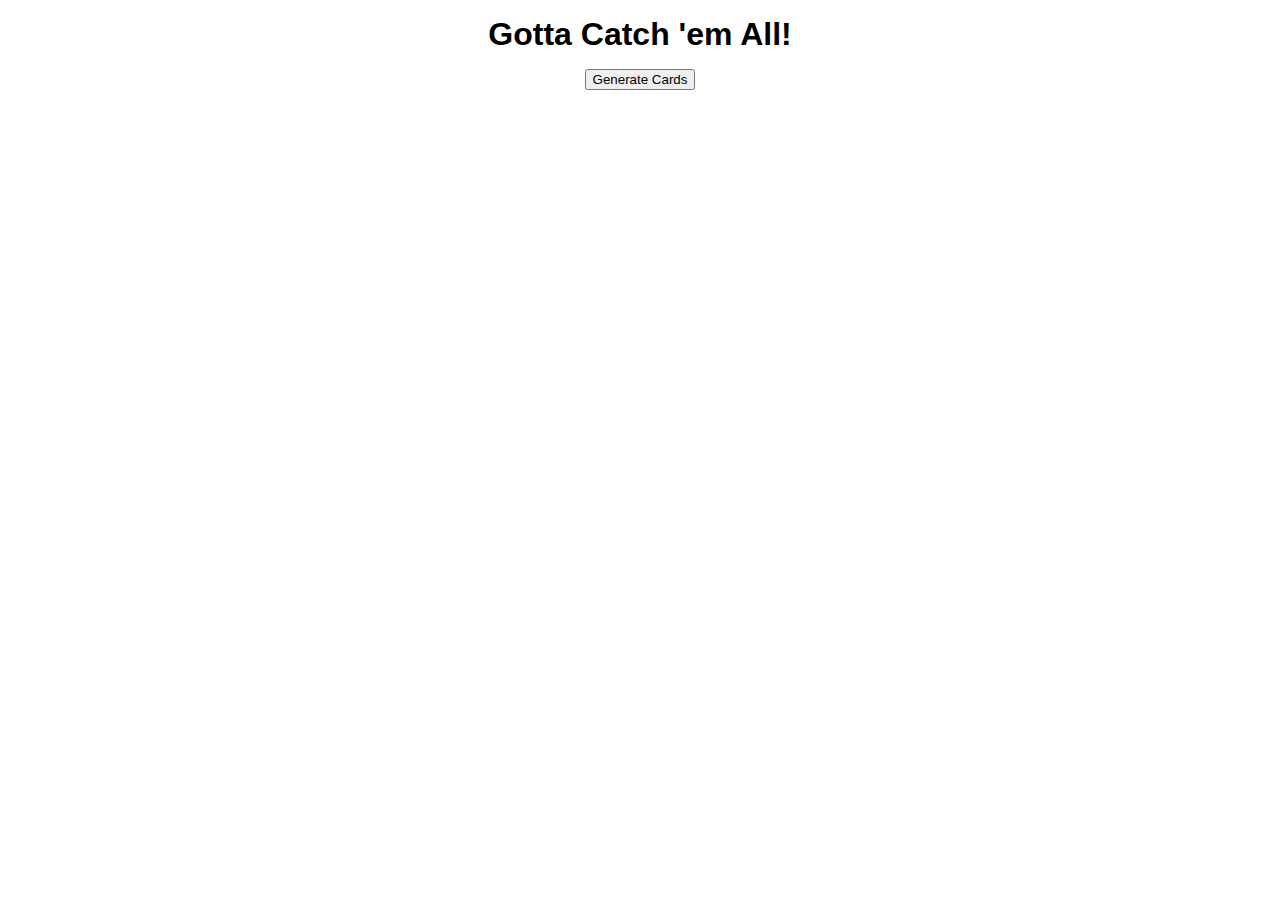
<file: Pokemon/index.html>
<!DOCTYPE html>
<html lang="en">
<head>
    <meta charset="UTF-8">
    <meta name="viewport" content="width=device-width, initial-scale=1.0">
    <link rel="stylesheet" href="styles.css"/>
    <title>Pokemon Cards</title>
</head>
<body>
    <header>
        <h1>Gotta Catch 'em All!</h1>
        <div style="text-align:center;">
        <button>Generate Cards</button>
        </div>
    </header>
    <main>
        <div class="pokemonGrid">

        </div>
    </main>
    <footer>

    </footer>
    <script src='pokecode.js' type="module"></script>
</body>
</html>
</file>
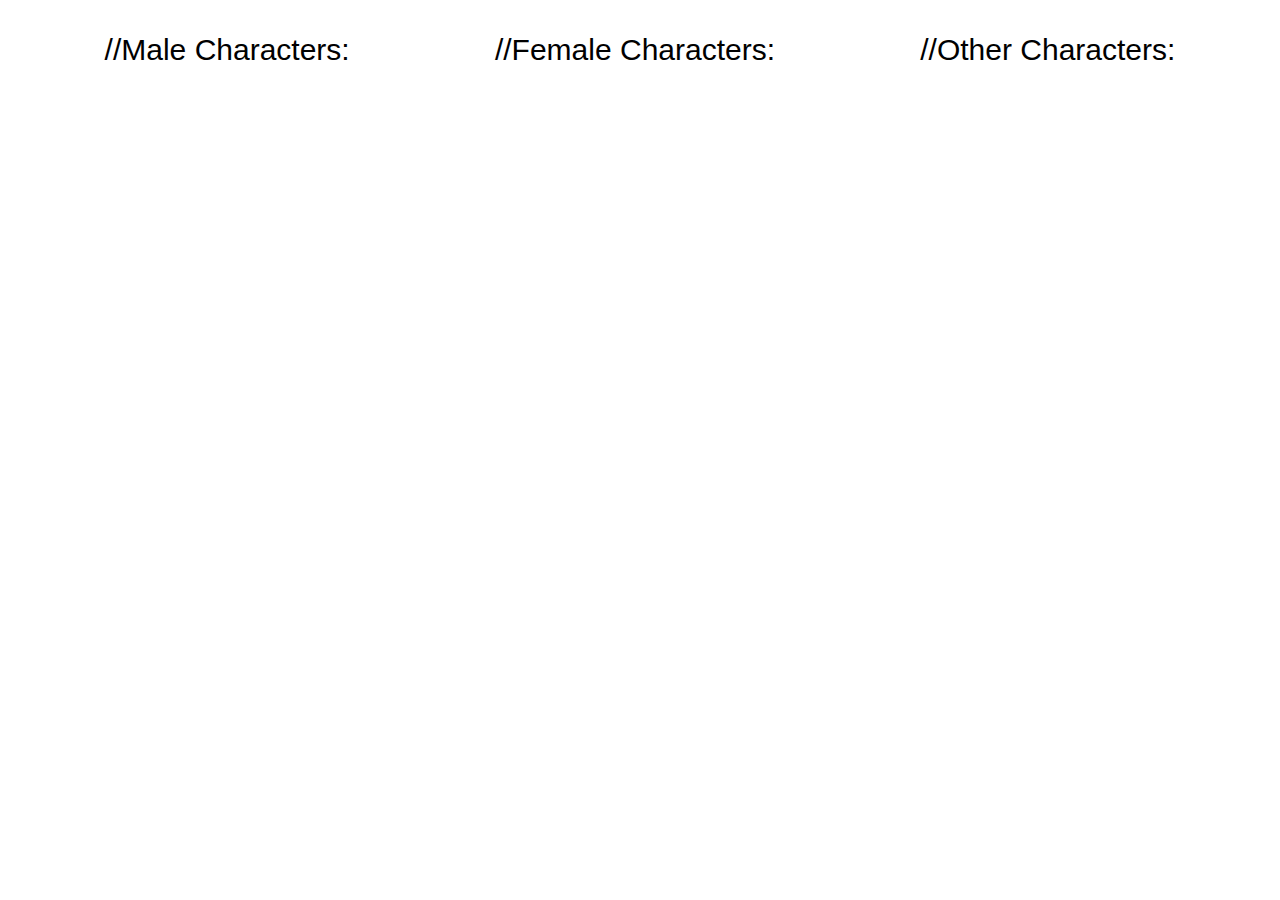
<file: Star Wars Characters/index.html>
<!DOCTYPE html>
<html lang="en">
<head>
    <meta charset="UTF-8">
    <meta name="viewport" content="width=device-width, initial-scale=1.0">
    <title>Star Wars Characters</title>
    <link rel="stylesheet" href="styles.css"/>
</head>
<body>
    <main id='main'></main>
    <script src="main.js" type="module"></script>
</body>
</html>
</file>
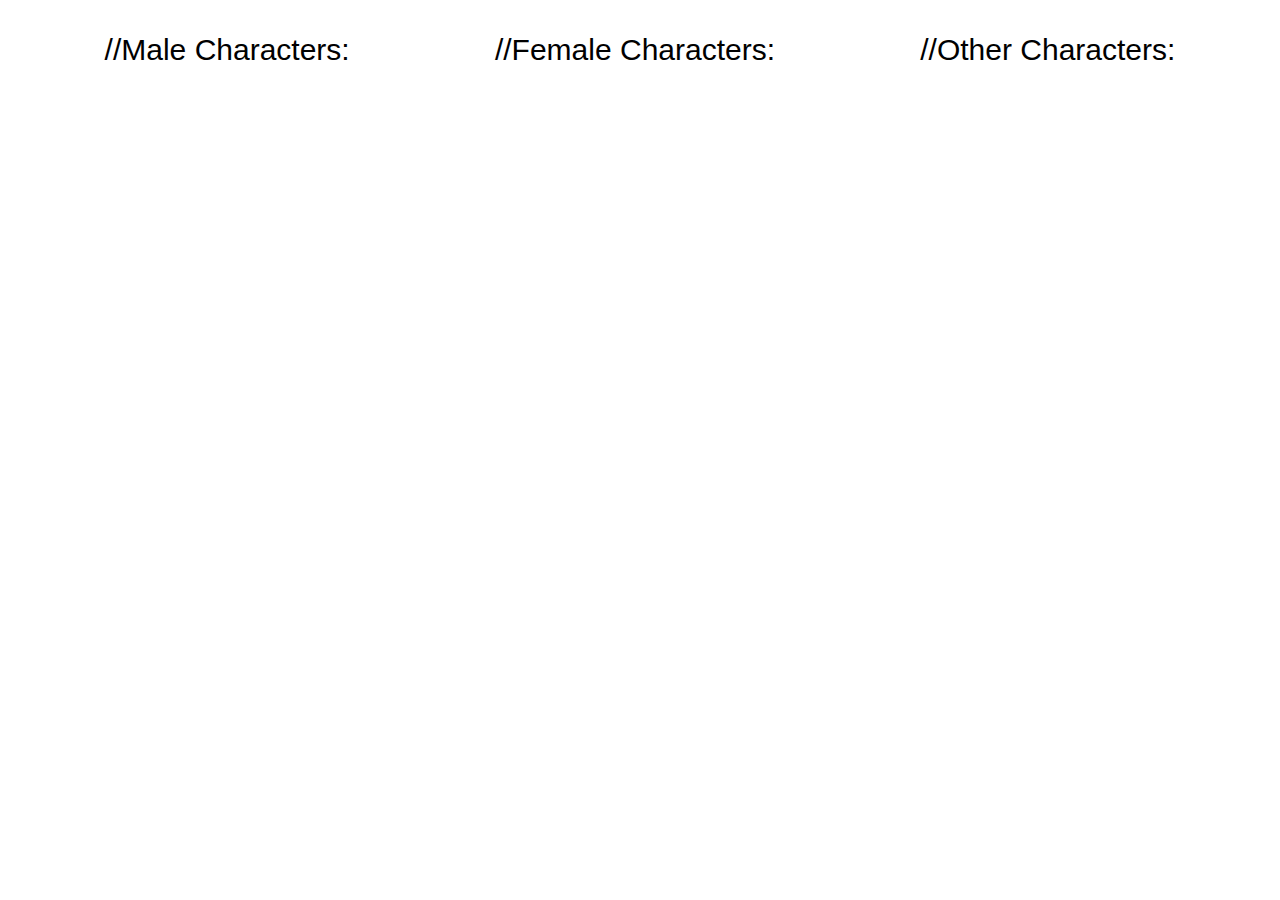
<file: StarWarsCharacters/index.html>
<!DOCTYPE html>
<html lang="en">
<head>
    <meta charset="UTF-8">
    <meta name="viewport" content="width=device-width, initial-scale=1.0">
    <title>Star Wars Characters</title>
    <link rel="stylesheet" href="styles.css"/>
</head>
<body>
    <main id='main'></main>
    <script src="main.js" type="module"></script>

</body>
</html>
</file>
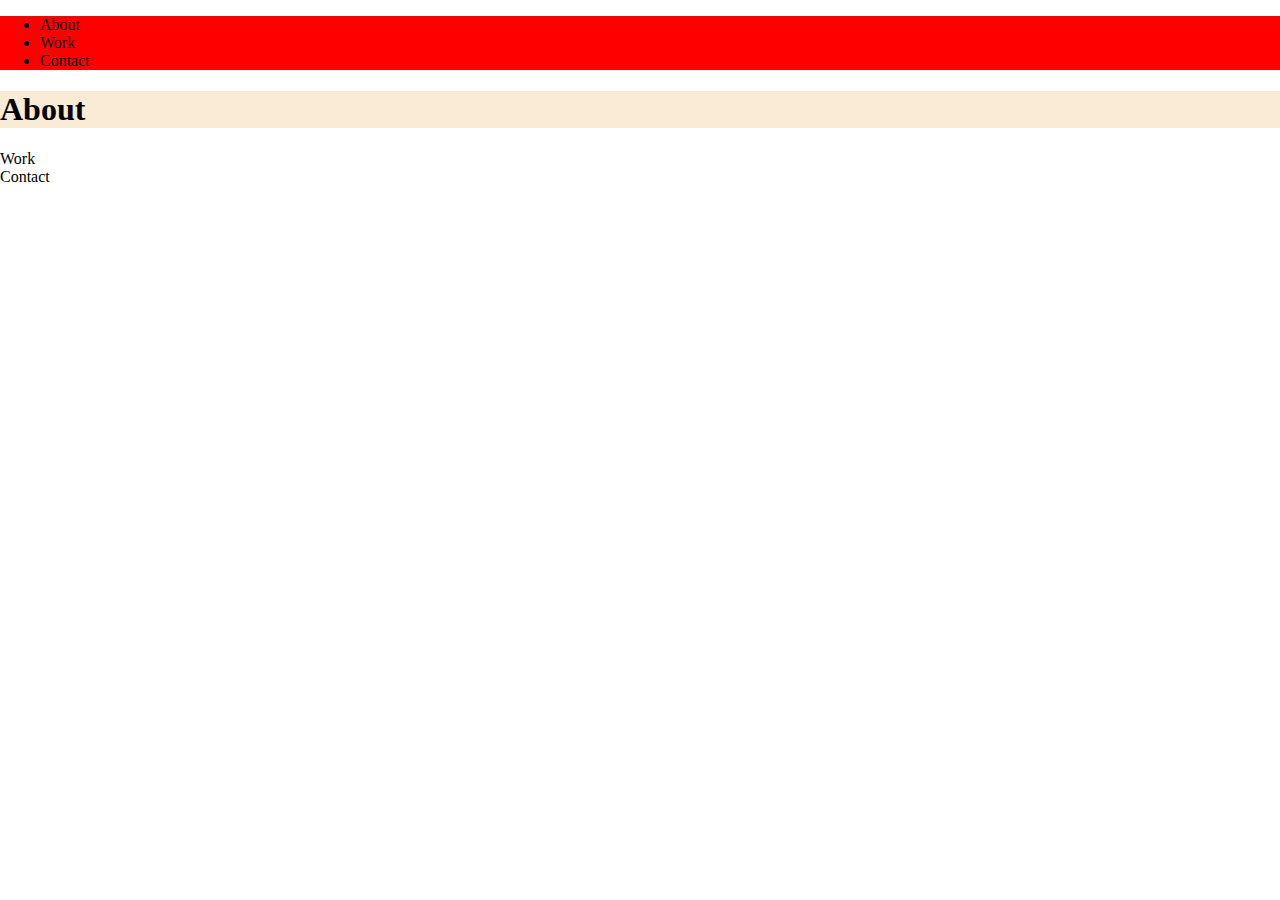
<file: Personal Portfolio_index.html>
<!DOCTYPE html>
<html lang="en">
<head>
    <meta charset="UTF-8">
    <meta name="viewport" content="width=device-width, initial-scale=1.0">
    <title>Chris' 2nd project</title>
    <link rel="stylesheet" href="Personal Portfolio_style.css"/>
</head>
<body>
    <nav>
        <ul>
            
            <li>About</li>
            <li>Work</li>
            <li>Contact</li>
        </ul>
    </nav>
    <section id="welcome-section">
        <h1>About</h1>
    </section>
    <section>Work</section>
    <section>Contact</section>
    <script src="https://cdn.freecodecamp.org/testable-projects-fcc/v1/bundle.js"></script>
</body>
</html>
</file>
<file: Pokemon/styles.css>
* {
    margin: 0;
    box-sizing: border-box;
    font-family: sans-serif;
}


.pokemonGrid {
    display: flex;
    flex-wrap: wrap;
    justify-content: space-between;
    
}
.pokemon.id {
   position: center;
}

h1 {
    display: flex;
    justify-content: center;
    margin-top: 1rem;
    margin-bottom: 1rem;
  }
  div {
    margin-top: 5px;
    
  }

.scene {
    width: 200px;
    height: 260px;
    margin: 10px;
    perspective: 600px;
    border-radius: 5px;
  }

  .card {
    width: 100%;
    height: 100%;
    transition: transform 1s;
    transform-style: preserve-3d;
    cursor: pointer;
    position: relative;
  }

  .card__face {
    position: absolute;
    width: 100%;
    height: 100%;
    backface-visibility: hidden;
    text-align: center;
  } 

  .card__face--front {
    background: rgba(230, 38, 13, 0.753);
    border-radius: 0.50rem;
    border: solid black;
    color: white;
  }
  
  .card__face--back {
    background: rgba(71, 133, 102, 0.993);
    transform: rotateY(540deg);
    border-radius: 0.50rem;
    color: White;
    
   
  }

  .card.is-flipped {
    transform: rotateY(540deg);
  }
</file>
<file: Star Wars Characters/styles.css>
* {
    margin: 0;
    box-sizing: border-box;
}

.mainHeader {
    display: flex;
    justify-content: space-around;
    margin: 2rem;
}

#main {
    display: flex;
    flex-wrap: wrap;
    justify-content: space-around;
}

button {
    font-size: 30px;
    font-family: Impact, sans-serif;
    border-style: hidden;
    background-color: white;
    underline
    
}
  
  button:hover {
    background-color: none;
    transform: translatex(8px);
    transition: transform 0.3s ease-out;
    }

figure {
    margin: 1rem;
}

figcaption {
    font-family: Impact, sans-serif;
    background-color: black;
    color: white;
    text-align: center;

}

figure img {
    max-height: 12rem;
    border-color: black;
    border-style: solid;

    
}
</file>
<file: StarWarsCharacters/styles.css>
* {
    margin: 0;
    box-sizing: border-box;
}

.mainHeader {
    display: flex;
    justify-content: space-around;
    margin: 2rem;
}

#main {
    display: flex;
    flex-wrap: wrap;
    justify-content: space-around;
}

button {
    font-size: 30px;
    font-family: Impact, sans-serif;
    border-style: hidden;
    background-color: white;
    underline
    
}
  
  button:hover {
    background-color: none;
    transform: translatex(8px);
    transition: transform 0.3s ease-out;
    }

figure {
    margin: 1rem;
}

figcaption {
    font-family: Impact, sans-serif;
    background-color: black;
    color: white;
    text-align: center;

}

figure img {
    max-height: 12rem;
    border-color: black;
    border-style: solid;
    
}
</file>
<file: Personal Portfolio_style.css>
body {
    margin: 0;
}

nav {
    background-color: red;
}

#welcome-section {
    background-color: antiquewhite;
}
</file>
